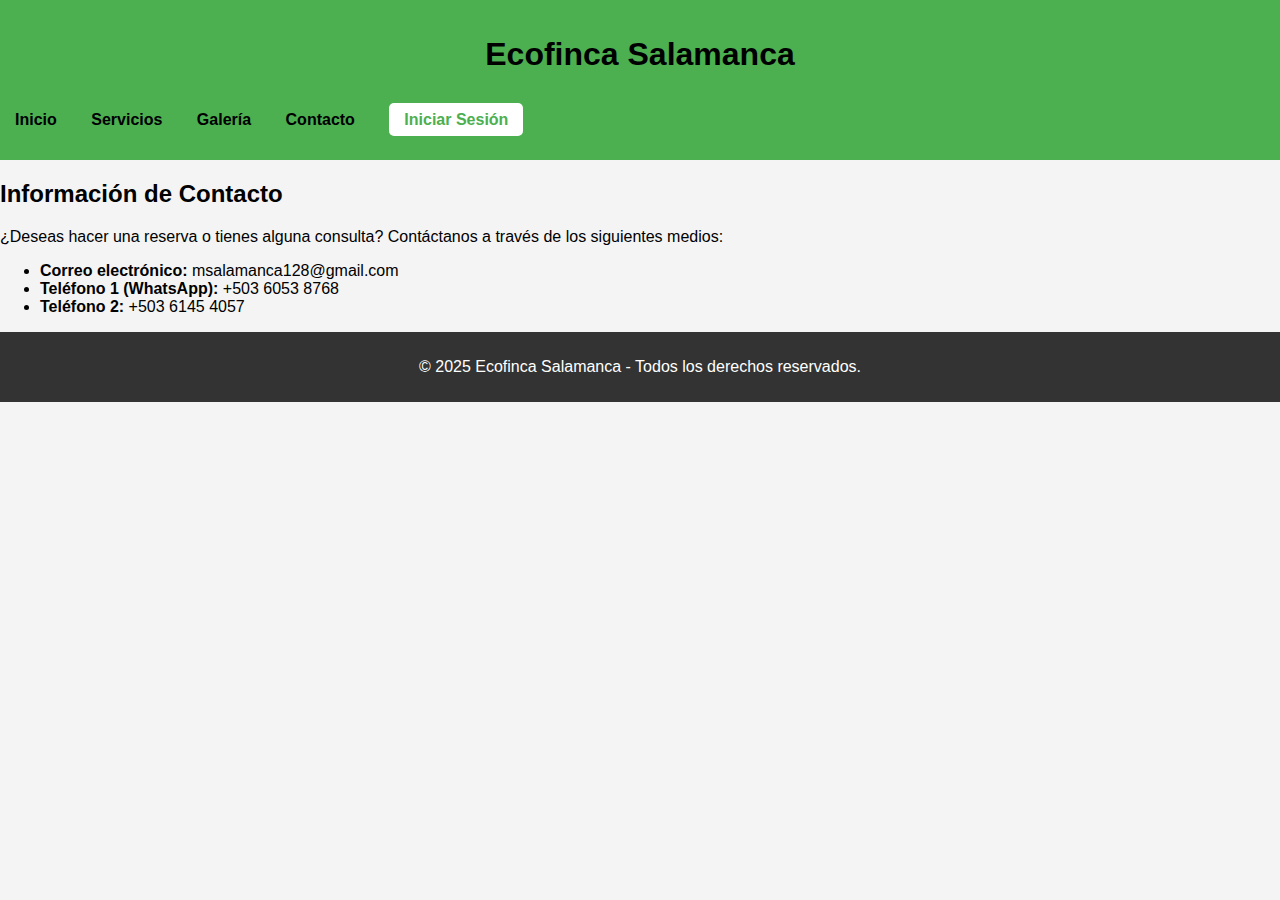
<file: mi-sitio-web/contact.html>
<!DOCTYPE html>
<html lang="es">
<head>
    <meta charset="UTF-8">
    <meta name="viewport" content="width=device-width, initial-scale=1.0">
    <title>Contáctanos - Ecofinca Salamanca</title>
    <link rel="stylesheet" href="style.css">
</head>
<style>
    .hidden {
        display: none;
    }

    .btn-logout {
        background-color: #fcfcfc;
        padding: 12px 30px;
        border: none;
        margin-right: 10px;
        border-radius: 10px;
        cursor: pointer;
        color: black;
    }

    .btn-logout:hover {
        background-color:white ;
    }
    nav{
        display: flex;
        justify-content: space-between;
        align-items: center;
    }
</style>
<body>

    <header>
        <h1>Ecofinca Salamanca</h1>
        <nav>
            <ul>
                <li><a href="index.html">Inicio</a></li>
                <li><a href="servicios.html">Servicios</a></li>
                <li><a href="galeria.html">Galería</a></li>
                <li><a href="contact.html">Contacto</a></li>
                <li><a href="login.html" class="login-btn">Iniciar Sesión</a></li>
            </ul>
            <button class="btn-logout" id="btn-logout">Salir</button>
        </nav>
    </header>

    <section class="contacto">
        <h2>Información de Contacto</h2>
        <p>¿Deseas hacer una reserva o tienes alguna consulta? Contáctanos a través de los siguientes medios:</p>

        <ul>
            <li><strong>Correo electrónico:</strong> msalamanca128@gmail.com</li>
            <li><strong>Teléfono 1 (WhatsApp):</strong> +503 6053 8768</li>
            <li><strong>Teléfono 2:</strong> +503 6145 4057</li>
        </ul>
    </section>

    <footer>
        <p>© 2025 Ecofinca Salamanca - Todos los derechos reservados.</p>
    </footer>
    <script>
        // Mostrar mensaje si existe en localStorage
        const mensaje = localStorage.getItem('registroExitoso');
        const user = localStorage.getItem('isRegister')
        if (mensaje) {
            alert(mensaje); // O puedes mostrarlo dentro del HTML si quieres
            localStorage.removeItem('registroExitoso'); // Limpia para que no aparezca siempre
        }

        document.getElementById('btn-logout').addEventListener('click', () => {
            localStorage.removeItem('isRegister'); // Limpia para que no aparezca siempre
            window.location.href = '/EcoFinca-Salamanca/mi-sitio-web/index.html';
        })

        if (user){
            document.querySelector('.login-btn').classList.add('hidden')
            document.getElementById('btn-logout').classList.remove('hidden')
        } else {
            document.getElementById('btn-logout').classList.add('hidden')
            document.querySelector('.login-btn').classList.remove('hidden')
        }
    </script>

</body>
</html>
</file>
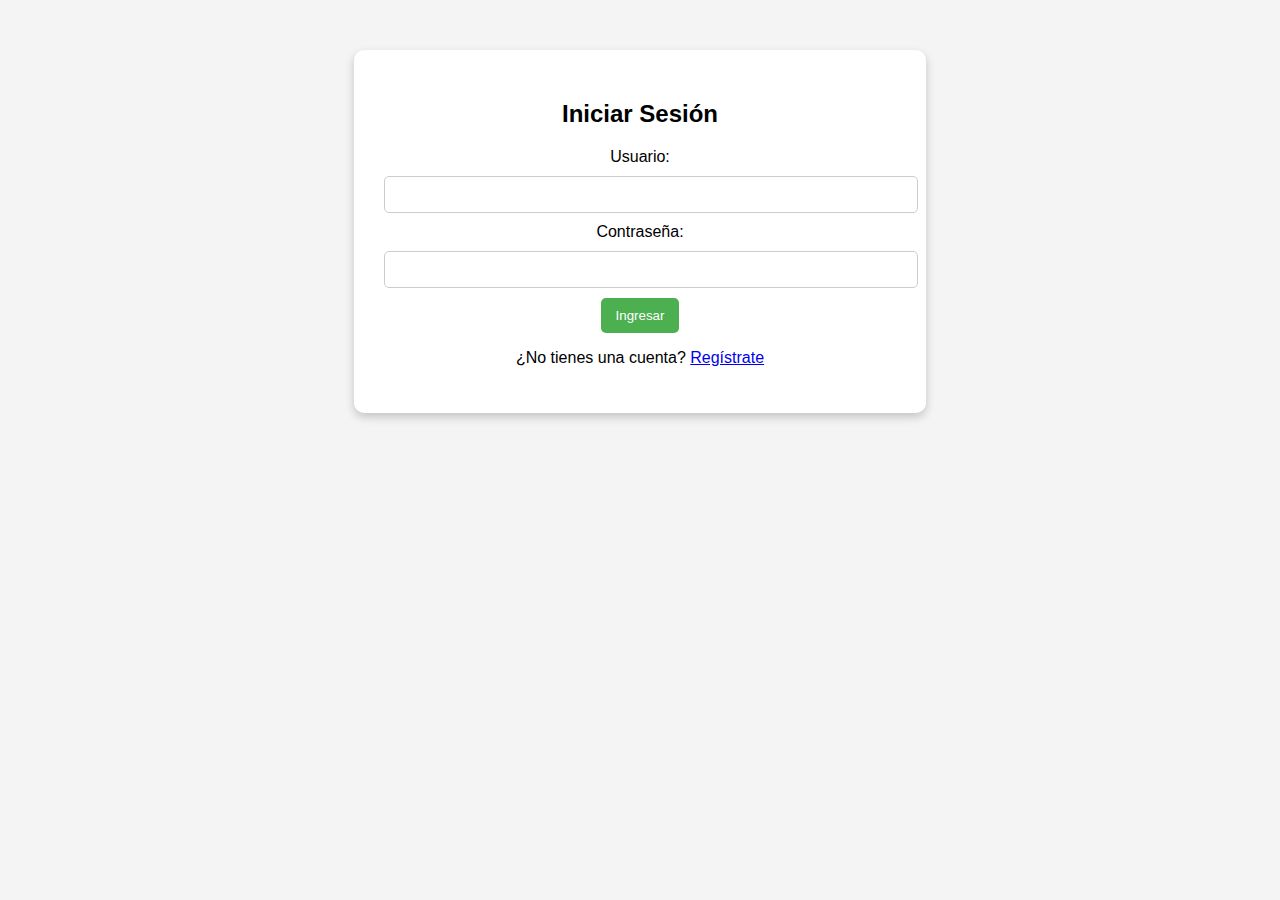
<file: mi-sitio-web/login.html>
<!DOCTYPE html>
<html lang="es">
<head>
    <meta charset="UTF-8">
    <meta name="viewport" content="width=device-width, initial-scale=1.0">
    <title>Iniciar Sesión</title>
    <link rel="stylesheet" href="style.css">
</head>
<body>

    <div class="login-container">
        <h2>Iniciar Sesión</h2>
        <form action="authenticate.php" method="POST">
            <label for="username">Usuario:</label>
            <input type="text" id="username" name="username" required>

            <label for="password">Contraseña:</label>
            <input type="password" id="password" name="password" required>

            <button type="submit">Ingresar</button>
        </form>
        <p>¿No tienes una cuenta? <a href="register.html">Regístrate</a></p>
    </div>

</body>
</html>
</file>
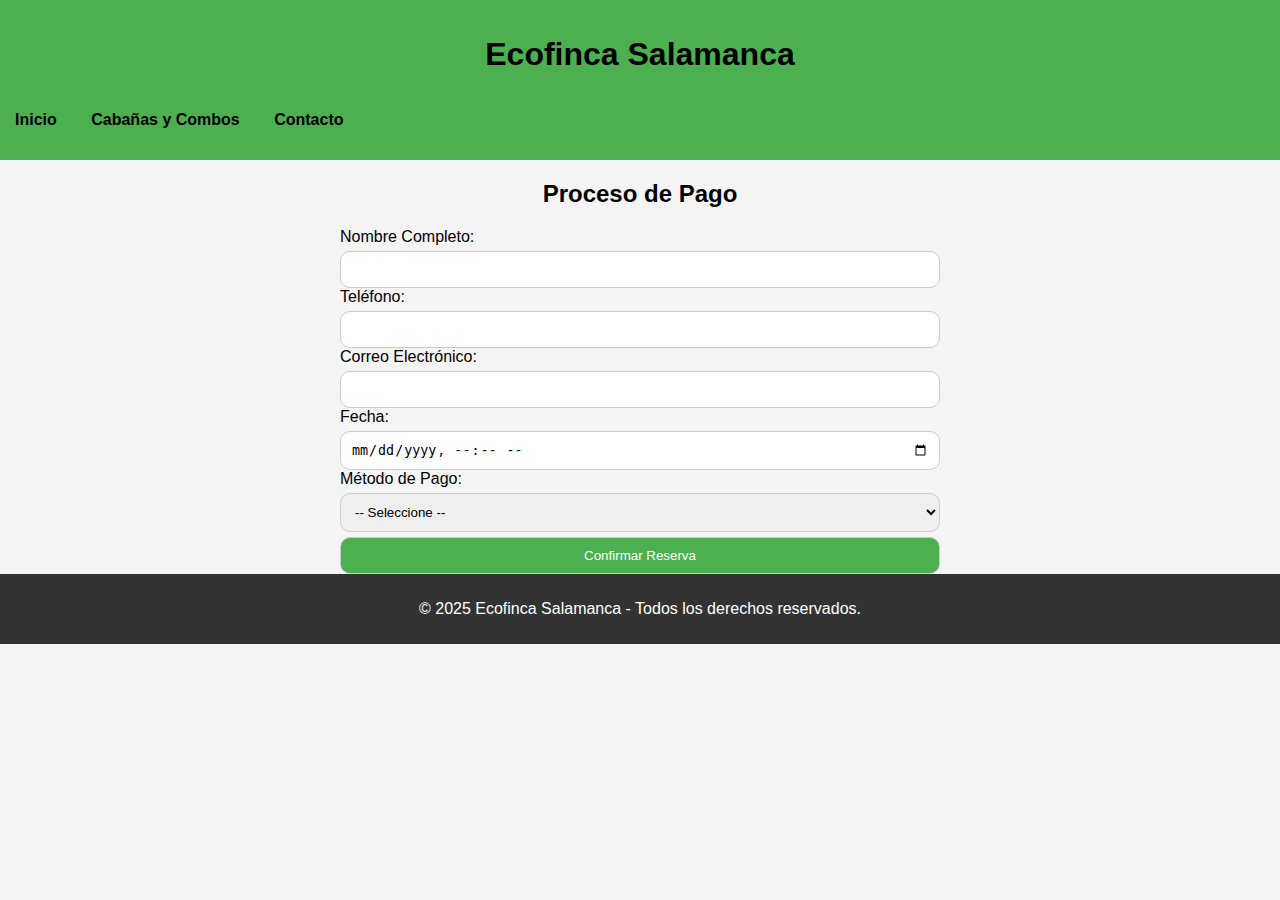
<file: mi-sitio-web/pago.html>
<!DOCTYPE html>
<html lang="es">
<head>
    <meta charset="UTF-8">
    <meta name="viewport" content="width=device-width, initial-scale=1.0">
    <title>Pago - Ecofinca Salamanca</title>
    <link rel="stylesheet" href="style.css">
</head>
<style>
    form {
        display: flex;
        flex-direction: column;
        max-width: 600px;
        margin: auto;
    }

    input,select {
        padding: 10px;
        border-radius: 10px;
        margin-top: 5px;
        border: 1px solid #ccc;
    }

    input[type="submit"] {
        background-color: #4CAF50;
        color: white;
    }
    .hidden {
        display: none;
    }

    .btn-logout {
        background-color: #fcfcfc;
        padding: 12px 30px;
        border: none;
        margin-right: 10px;
        border-radius: 10px;
        cursor: pointer;
        color: black;
    }

    .btn-logout:hover {
        background-color:white ;
    }
    nav{
        display: flex;
        justify-content: space-between;
        align-items: center;
    }

    h2 {
        text-align: center;
    }
    #fecha__error {
        color: red;
    }
</style>
<body>

    <header>
        <h1>Ecofinca Salamanca</h1>
        <nav>
            <ul>
                <li><a href="index.html">Inicio</a></li>
                <li><a href="cabanas.html">Cabañas y Combos</a></li>
                <li><a href="contact.html">Contacto</a></li>
            </ul>
            <button class="btn-logout" id="btn-logout">Salir</button>
        </nav>
    </header>

    <section class="pago">
        <h2>Proceso de Pago</h2>

        <form action="" method="post" id="formPago">
            <label for="nombre">Nombre Completo:</label>
            <input type="text" id="nombre" name="nombre" required>

            <label for="telefono">Teléfono:</label>
            <input type="tel" id="telefono" name="telefono" required>

            <label for="correo">Correo Electrónico:</label>
            <input type="email" id="correo" name="correo" required>

            <label for="fecha">Fecha:</label>
            <input type="datetime-local" id="fecha" name="fecha" required>
            <span id="fecha__error"></span>

            <label for="metodo">Método de Pago:</label>
            <select id="metodo" name="metodo" required>
                <option value="">-- Seleccione --</option>
                <option value="efectivo">Pago en efectivo al llegar</option>
                <option value="transferencia">Transferencia bancaria</option>
                <option value="tarjeta">Tarjeta de crédito/débito</option>
            </select>

            <input type="submit" value="Confirmar Reserva">
        </form>
    </section>

    <footer>
        <p>© 2025 Ecofinca Salamanca - Todos los derechos reservados.</p>
    </footer>
    <script>
        // Mostrar mensaje si existe en localStorage
        const user = localStorage.getItem('isRegister')

        document.getElementById('btn-logout').addEventListener('click', () => {
            localStorage.removeItem('isRegister'); // Limpia para que no aparezca siempre
            window.location.href = '/EcoFinca-Salamanca/mi-sitio-web/index.html';
        })

        if (user){
            document.getElementById('btn-logout').classList.remove('hidden')
        } else {
            document.getElementById('btn-logout').classList.add('hidden')
        }
    </script>

    <script>
        const formulario = document.getElementById('formPago')

        formulario.addEventListener('submit', function(event) {
            event.preventDefault(); 

            const formData = new FormData(formulario);
            const cliente = localStorage.getItem('isRegister')

            if (cliente) {
                alert('Por favor inicie secion')
                return
            }
            const clienteParse = JSON.parse(cliente)
            formData.append("clienteId", clienteParse.id)
            formData.append("costo", 125)
            formData.append("combo", 'Cabaña Completa')
            console.log([...formData.entries()]);

            if (new Date() > new Date(formData.get('fecha'))){
                alert('La fecha debe ser mayor a la fecha actual')
            }

            sedData(formData)
        });

        const sedData = async (formData) => {
            const res = await fetch('./controller/reserva.php', {
                method: 'POST',
                body: formData
            })
            
            if (res.status === 201) {
                const data = await res.json()
                // Redirección si el registro fue exitoso
                localStorage.setItem('registroExitoso', `¡Reserva exitosa! Bienvenido a Eco Finca Salamanca ${formData.get('nombre')}.`);
                window.location.href = '/EcoFinca-Salamanca/mi-sitio-web/index.html';
            } else {
                return res.text().then(text => {
                    console.error("Error en el registro:", text);
                    alert("Error: Por favor revise la informacion e intente nuevamente");
                });
            }
        }
    </script>
</body>
</html>
</file>
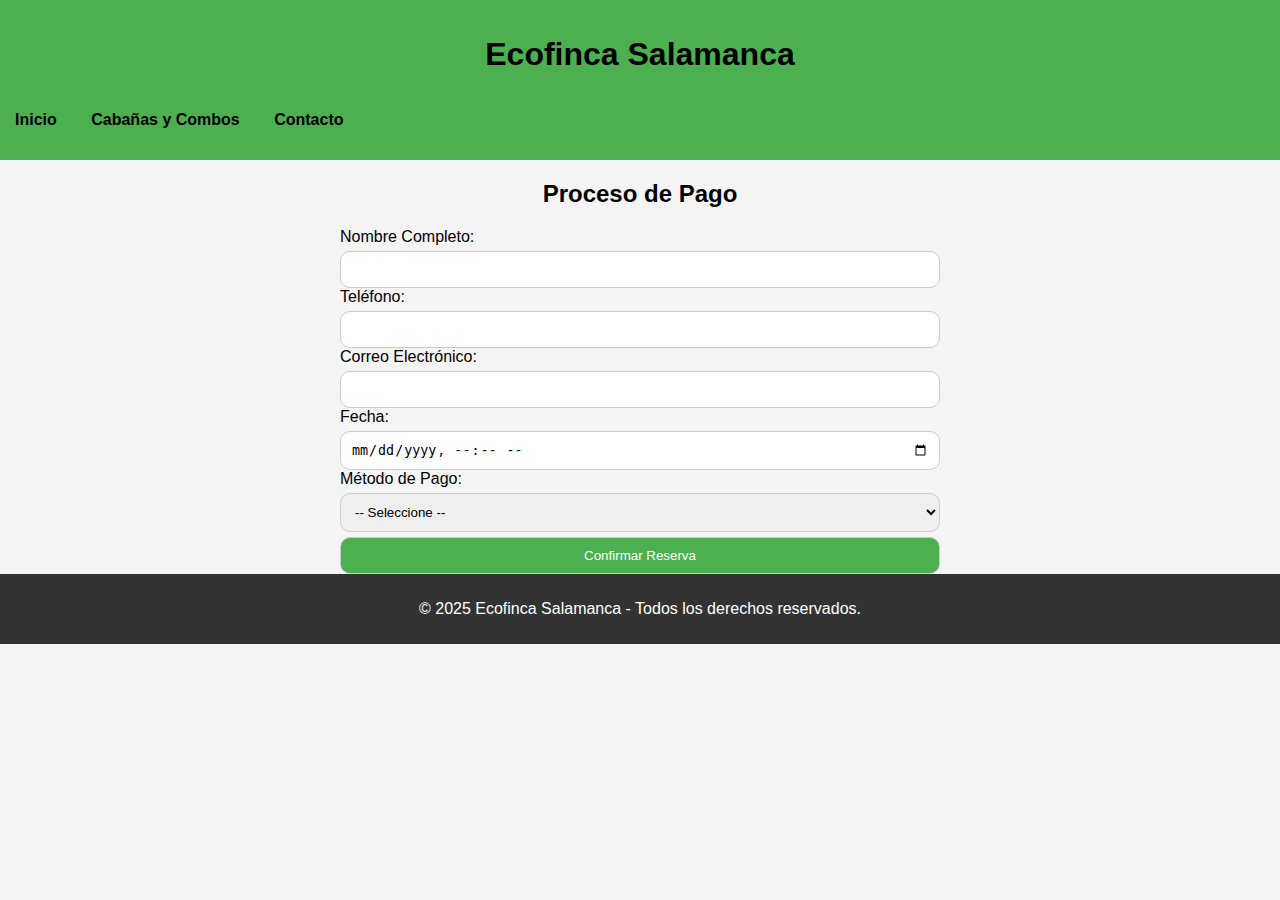
<file: mi-sitio-web/pagoPaseo.html>
<!DOCTYPE html>
<html lang="es">
<head>
    <meta charset="UTF-8">
    <meta name="viewport" content="width=device-width, initial-scale=1.0">
    <title>Pago - Ecofinca Salamanca</title>
    <link rel="stylesheet" href="style.css">
</head>
<style>
    form {
        display: flex;
        flex-direction: column;
        max-width: 600px;
        margin: auto;
    }

    input,select {
        padding: 10px;
        border-radius: 10px;
        margin-top: 5px;
        border: 1px solid #ccc;
    }

    input[type="submit"] {
        background-color: #4CAF50;
        color: white;
    }
    .hidden {
        display: none;
    }

    .btn-logout {
        background-color: #fcfcfc;
        padding: 12px 30px;
        border: none;
        margin-right: 10px;
        border-radius: 10px;
        cursor: pointer;
        color: black;
    }

    .btn-logout:hover {
        background-color:white ;
    }
    nav{
        display: flex;
        justify-content: space-between;
        align-items: center;
    }

    h2 {
        text-align: center;
    }
    #fecha__error {
        color: red;
    }
</style>
<body>

    <header>
        <h1>Ecofinca Salamanca</h1>
        <nav>
            <ul>
                <li><a href="index.html">Inicio</a></li>
                <li><a href="cabanas.html">Cabañas y Combos</a></li>
                <li><a href="contact.html">Contacto</a></li>
            </ul>
            <button class="btn-logout" id="btn-logout">Salir</button>
        </nav>
    </header>

    <section class="pago">
        <h2>Proceso de Pago</h2>

        <form action="" method="post" id="formPago">
            <label for="nombre">Nombre Completo:</label>
            <input type="text" id="nombre" name="nombre" required>

            <label for="telefono">Teléfono:</label>
            <input type="tel" id="telefono" name="telefono" required>

            <label for="correo">Correo Electrónico:</label>
            <input type="email" id="correo" name="correo" required>

            <label for="fecha">Fecha:</label>
            <input type="datetime-local" id="fecha" name="fecha" required>
            <span id="fecha__error"></span>

            <label for="metodo">Método de Pago:</label>
            <select id="metodo" name="metodo" required>
                <option value="">-- Seleccione --</option>
                <option value="efectivo">Pago en efectivo al llegar</option>
                <option value="transferencia">Transferencia bancaria</option>
                <option value="tarjeta">Tarjeta de crédito/débito</option>
            </select>

            <input type="submit" value="Confirmar Reserva">
        </form>
    </section>

    <footer>
        <p>© 2025 Ecofinca Salamanca - Todos los derechos reservados.</p>
    </footer>
    <script>
        // Mostrar mensaje si existe en localStorage
        const user = localStorage.getItem('isRegister')

        document.getElementById('btn-logout').addEventListener('click', () => {
            localStorage.removeItem('isRegister'); // Limpia para que no aparezca siempre
            window.location.href = '/EcoFinca-Salamanca/mi-sitio-web/index.html';
        })

        if (user){
            document.getElementById('btn-logout').classList.remove('hidden')
        } else {
            document.getElementById('btn-logout').classList.add('hidden')
        }
    </script>

    <script>
        const formulario = document.getElementById('formPago')

        formulario.addEventListener('submit', function(event) {
            event.preventDefault(); 

            const formData = new FormData(formulario);
            const cliente = localStorage.getItem('isRegister')

            if (cliente) {
                alert('Por favor inicie secion')
                return
            }
            const clienteParse = JSON.parse(cliente)
            formData.append("clienteId", clienteParse.id)
            formData.append("costo", 50)
            formData.append("combo", 'Paseo del Dia')
            console.log([...formData.entries()]);

            if (new Date() > new Date(formData.get('fecha'))){
                alert('La fecha debe ser mayor a la fecha actual')
            }

            sedData(formData)
        });

        const sedData = async (formData) => {
            const res = await fetch('./controller/reserva.php', {
                method: 'POST',
                body: formData
            })
            
            if (res.status === 201) {
                const data = await res.json()
                // Redirección si el registro fue exitoso
                localStorage.setItem('registroExitoso', `¡Reserva exitosa! Bienvenido a Eco Finca Salamanca ${formData.get('nombre')}.`);
                window.location.href = '/EcoFinca-Salamanca/mi-sitio-web/index.html';
            } else {
                return res.text().then(text => {
                    console.error("Error en el registro:", text);
                    alert("Error: Por favor revise la informacion e intente nuevamente");
                });
            }
        }
    </script>
</body>
</html>
</file>
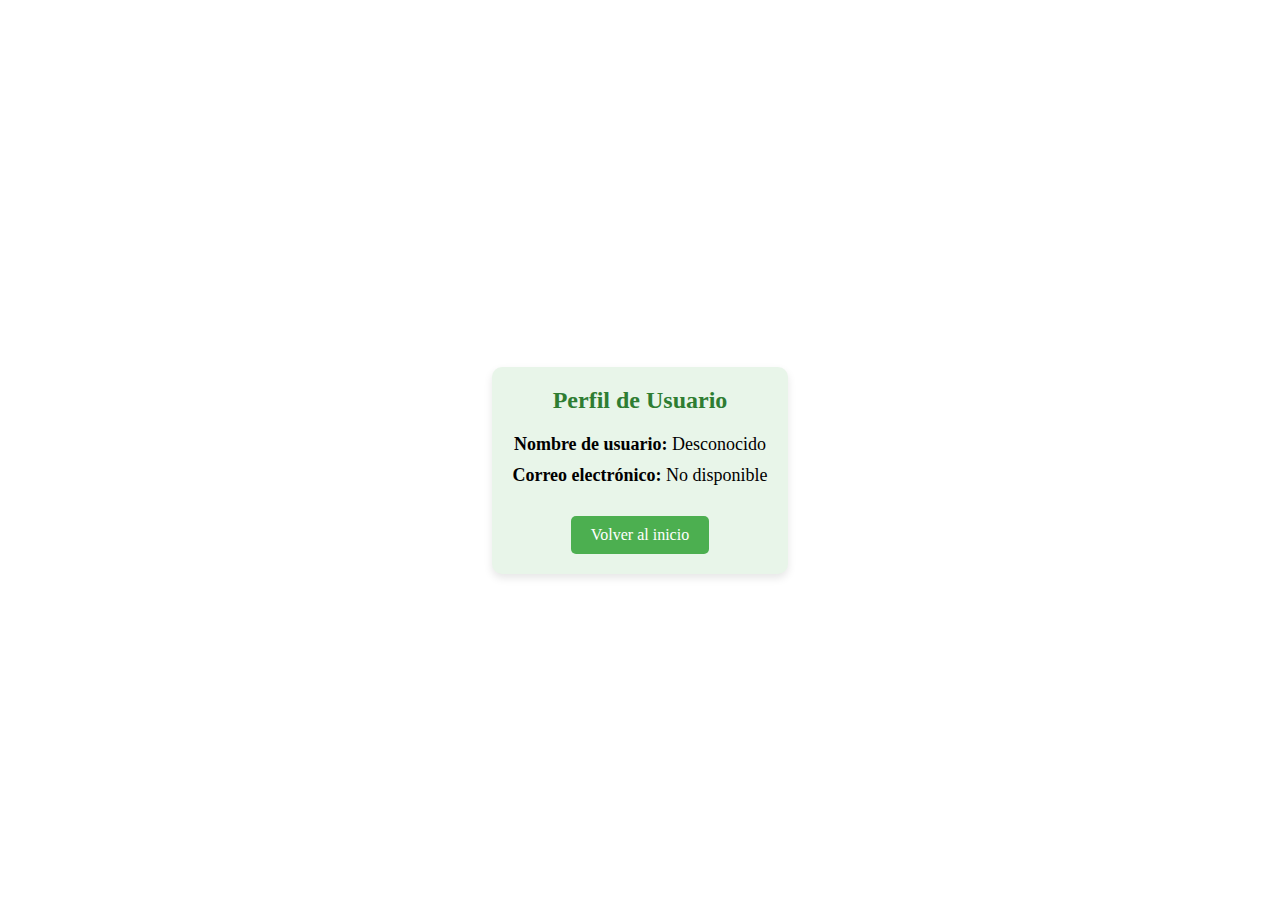
<file: mi-sitio-web/perfil.html>
<!DOCTYPE html>
<html lang="es">
<head>
  <meta charset="UTF-8" />
  <meta name="viewport" content="width=device-width, initial-scale=1.0" />
  <title>Mi Perfil - Eco Finca Salamanca</title>
  <link rel="stylesheet" href="./assets/css/register.css" />
  <style>
    .perfil-container {
      max-width: 500px;
      margin: 40px auto;
      padding: 20px;
      background: #e8f5e9;
      border-radius: 10px;
      box-shadow: 0 4px 8px rgba(0, 0, 0, 0.1);
      text-align: center;
    }
    .perfil-container h2 {
      color: #2e7d32;
      margin-bottom: 20px;
    }
    .perfil-info {
      font-size: 18px;
      margin-bottom: 10px;
    }
    .btn-regresar {
      margin-top: 20px;
      display: inline-block;
      padding: 10px 20px;
      background-color: #4caf50;
      color: white;
      text-decoration: none;
      border-radius: 5px;
    }
  </style>
</head>
<body>
  <div class="perfil-container">
    <h2>Perfil de Usuario</h2>
    <div class="perfil-info"><strong>Nombre de usuario:</strong> <span id="perfil-nombre"></span></div>
    <div class="perfil-info"><strong>Correo electrónico:</strong> <span id="perfil-email"></span></div>
    <a href="index.html" class="btn-regresar">Volver al inicio</a>
  </div>

  <script>
    const nombre = localStorage.getItem("isRegister") || "Desconocido";
    const email = localStorage.getItem("userEmail") || "No disponible";

    document.getElementById("perfil-nombre").textContent = nombre;
    document.getElementById("perfil-email").textContent = email;
  </script>
</body>
</html>
</file>
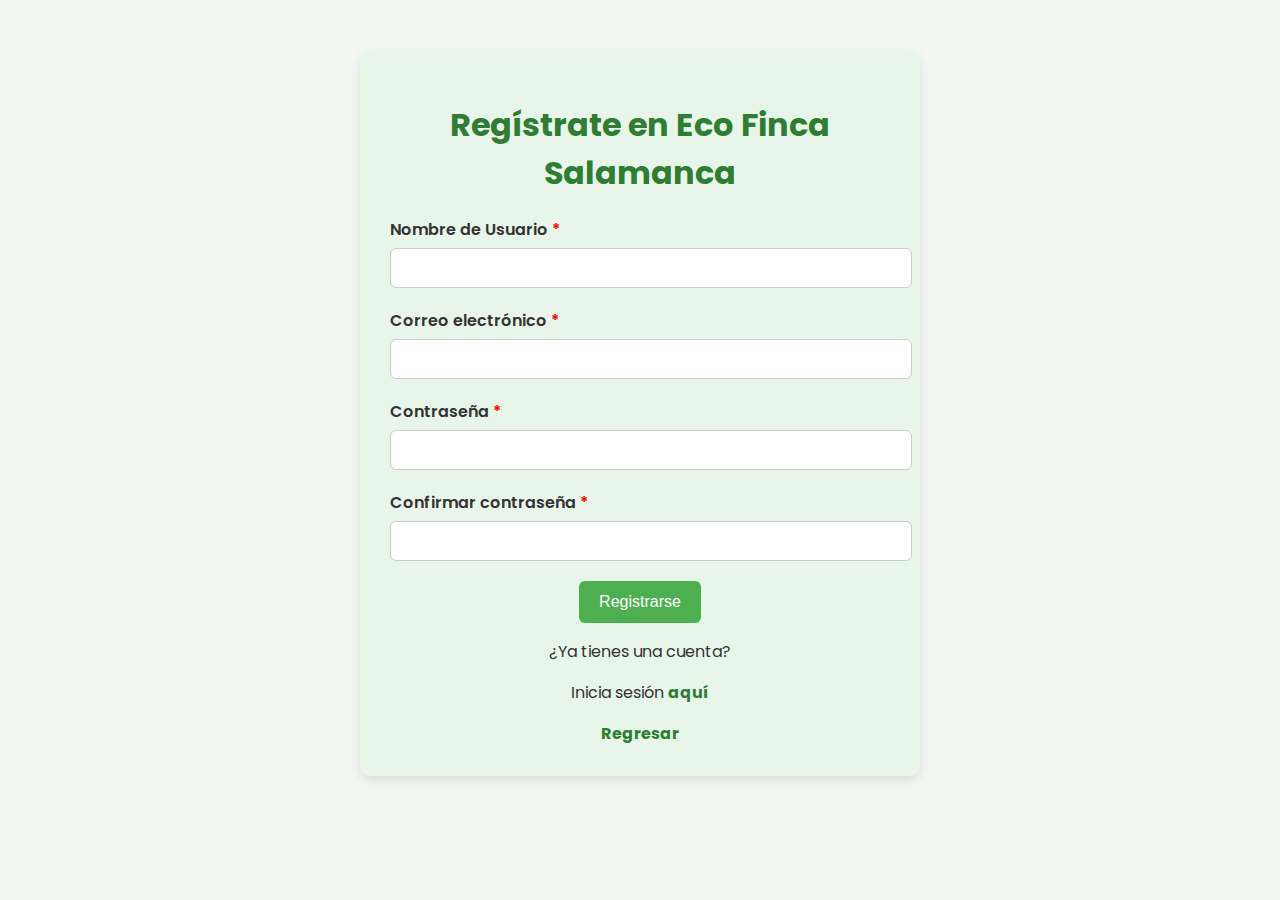
<file: mi-sitio-web/register.html>
<!DOCTYPE html>
<html lang="es">
<head>
  <meta charset="UTF-8" />
  <meta name="viewport" content="width=device-width, initial-scale=1.0" />
  <title>Registro - Eco Finca Salamanca</title>
  <link href="https://fonts.googleapis.com/css2?family=Poppins:wght@300;400;600&display=swap" rel="stylesheet" />
  <style>
    body {
      margin: 0;
      font-family: 'Poppins', sans-serif;
      background-color: #f2f7f1;
      color: #333;
    }

    .form__container {
      max-width: 500px;
      margin: 50px auto;
      padding: 30px;
      background-color: #e8f5e9;
      border-radius: 10px;
      box-shadow: 0 4px 10px rgba(0, 0, 0, 0.1);
    }

    .title {
      text-align: center;
      margin-bottom: 20px;
      color: #2e7d32;
    }

    .form__group {
      margin-bottom: 20px;
    }

    label {
      display: block;
      margin-bottom: 6px;
      font-weight: 600;
    }

    .form__group--input {
      width: 100%;
      padding: 10px;
      border: 1px solid #ccc;
      border-radius: 6px;
      font-size: 1em;
    }

    .form__footer {
      text-align: center;
      margin-top: 20px;
    }

    .form__footer--btn {
      background-color: #4caf50;
      color: white;
      border: none;
      padding: 12px 20px;
      border-radius: 6px;
      font-size: 1em;
      cursor: pointer;
    }

    .form__footer--btn:hover {
      background-color: #388e3c;
    }

    .form__footer--link {
      color: #2e7d32;
      font-weight: bold;
      text-decoration: none;
    }

    .form__footer--link:hover {
      text-decoration: underline;
    }

    .red {
      color: red;
    }

    .error_message {
      color: red;
      font-size: 0.9em;
    }
  </style>
</head>
<body>
  <main class="form__container">
    <h1 class="title">Regístrate en Eco Finca Salamanca</h1>

    <form action="" method="post" id="formulario_registro" class="form">
      <div class="form__group">
        <label for="username">Nombre de Usuario <span class="red">*</span></label>
        <input class="form__group--input" type="text" id="username" name="username" />
        <span id="username_error" class="error_message"></span>
      </div>
      <div class="form__group">
        <label for="email">Correo electrónico <span class="red">*</span></label>
        <input class="form__group--input" type="email" id="email" name="email" />
        <span id="email_error" class="error_message"></span>
      </div>
      <div class="form__group">
        <label for="password">Contraseña <span class="red">*</span></label>
        <input class="form__group--input" type="password" id="password" name="password" />
        <span id="password_error" class="error_message"></span>
      </div>
      <div class="form__group">
        <label for="confirmar_password">Confirmar contraseña <span class="red">*</span></label>
        <input class="form__group--input" type="password" id="confirmar_password" name="confirmar_password" required />
        <span id="confirmar_password_error" class="error_message"></span>
      </div>
      <div class="form__footer">
        <button type="submit" class="form__footer--btn">Registrarse</button>
        <p>¿Ya tienes una cuenta?</p>
        <p>Inicia sesión <a href="login.html" class="form__footer--link">aquí</a></p>
        <a href="index.html" class="form__footer--link">Regresar</a>
      </div>
    </form>
  </main>

  <script>
    const formulario = document.getElementById('formulario_registro');
    const usernameError = document.getElementById('username_error');
    const emailError = document.getElementById('email_error');
    const passwordError = document.getElementById('password_error');
    const confirmarPasswordError = document.getElementById('confirmar_password_error');

    formulario.addEventListener('submit', function(event) {
      event.preventDefault();
      let valid = true;

      usernameError.textContent = '';
      emailError.textContent = '';
      passwordError.textContent = '';
      confirmarPasswordError.textContent = '';

      const nombreUsuario = document.getElementById('username').value;
      const email = document.getElementById('email').value;
      const password = document.getElementById('password').value;
      const confirmarPassword = document.getElementById('confirmar_password').value;

      if (nombreUsuario === '') {
        usernameError.textContent = 'El nombre de usuario es obligatorio';
        valid = false;
      }

      if (email === '') {
        emailError.textContent = 'El correo electrónico es obligatorio';
        valid = false;
      }

      if (password === '') {
        passwordError.textContent = 'La contraseña es obligatoria';
        valid = false;
      }

      if (confirmarPassword === '') {
        confirmarPasswordError.textContent = 'La confirmación de la contraseña es obligatoria';
        valid = false;
      }

      if (password !== confirmarPassword) {
        confirmarPasswordError.textContent = 'Las contraseñas no coinciden';
        valid = false;
      }

      if (!valid) return;

      const formData = new FormData(formulario);

      fetch('./controller/register.php', {
        method: 'POST',
        body: formData
      })
      .then(response => {
        if (response.status === 201) {
          localStorage.setItem('registroExitoso', `¡Registro exitoso! Bienvenido a Eco Finca Salamanca ${formData.get('username')}.`);
          localStorage.setItem('userEmail', formData.get('email'));
          window.location.href = '/EcoFinca-Salamanca/mi-sitio-web/index.html';
        } else {
          return response.text().then(text => {
            console.error("Error en el registro:", text);
            alert("Error al registrarse. Intenta nuevamente.");
          });
        }
      })
      .catch(error => {
        console.error("Error en la solicitud:", error);
        alert("Hubo un problema al conectar con el servidor.");
      });
    });
  </script>
</body>
</html>
</file>
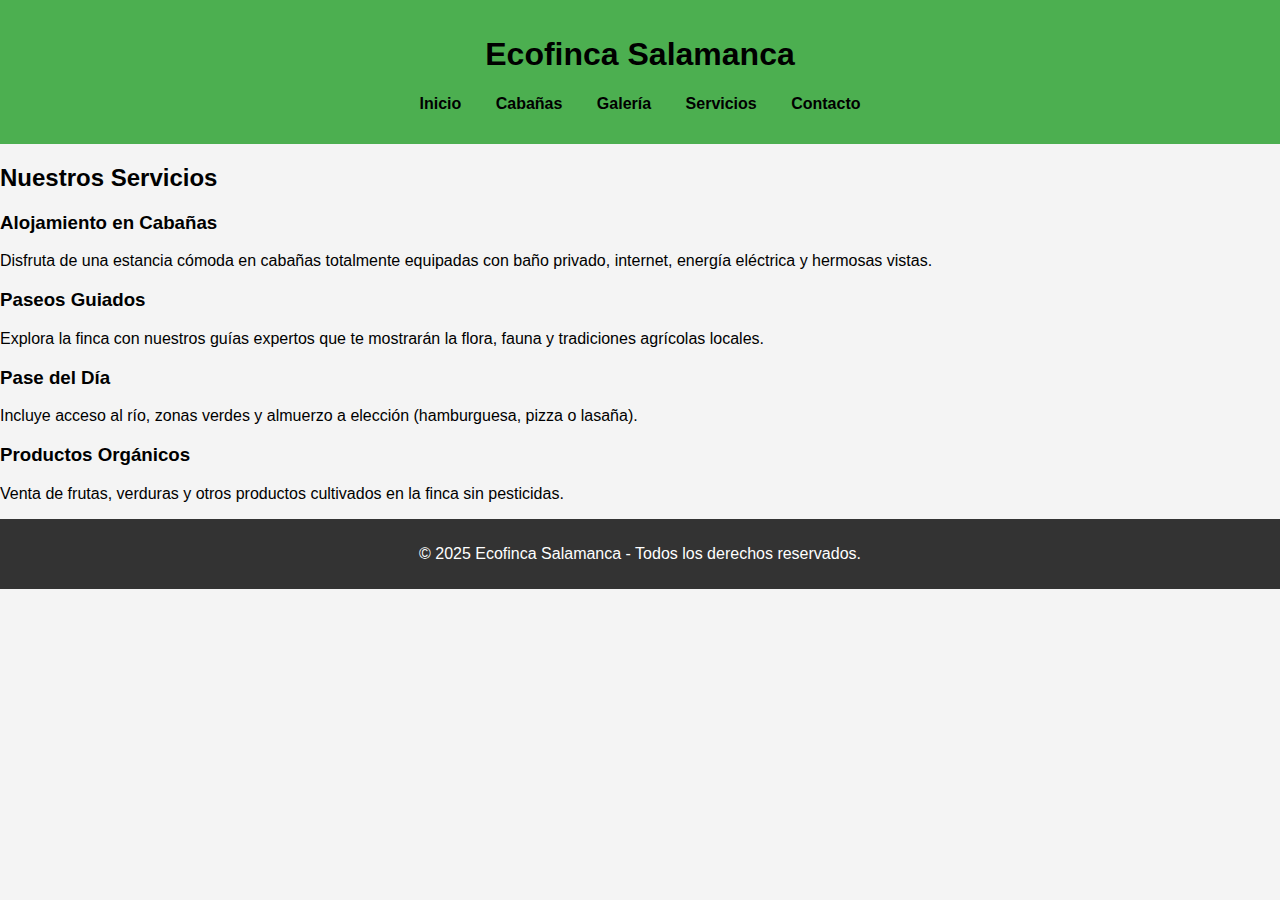
<file: mi-sitio-web/servicios.html>
<!DOCTYPE html>
<html lang="es">
<head>
    <meta charset="UTF-8">
    <meta name="viewport" content="width=device-width, initial-scale=1.0">
    <title>Servicios - Ecofinca Salamanca</title>
    <link rel="stylesheet" href="style.css">
</head>
<body>

    <header>
        <h1>Ecofinca Salamanca</h1>
        <nav>
            <ul>
                <li><a href="index.html">Inicio</a></li>
                <li><a href="cabanas.html">Cabañas</a></li>
                <li><a href="galeria.html">Galería</a></li>
                <li><a href="servicios.html">Servicios</a></li>
                <li><a href="contact.html">Contacto</a></li>
            </ul>
        </nav>
    </header>

    <section class="servicios">
        <h2>Nuestros Servicios</h2>
        <div class="servicio-box">
            <h3>Alojamiento en Cabañas</h3>
            <p>Disfruta de una estancia cómoda en cabañas totalmente equipadas con baño privado, internet, energía eléctrica y hermosas vistas.</p>
        </div>

        <div class="servicio-box">
            <h3>Paseos Guiados</h3>
            <p>Explora la finca con nuestros guías expertos que te mostrarán la flora, fauna y tradiciones agrícolas locales.</p>
        </div>

        <div class="servicio-box">
            <h3>Pase del Día</h3>
            <p>Incluye acceso al río, zonas verdes y almuerzo a elección (hamburguesa, pizza o lasaña).</p>
        </div>

        <div class="servicio-box">
            <h3>Productos Orgánicos</h3>
            <p>Venta de frutas, verduras y otros productos cultivados en la finca sin pesticidas.</p>
        </div>
    </section>

    <footer>
        <p>© 2025 Ecofinca Salamanca - Todos los derechos reservados.</p>
    </footer>

</body>
</html>
</file>
<file: mi-sitio-web/style.css>
/* --- Estilos Generales --- */
body {
    font-family: 'Poppins', sans-serif;
    margin: 0;
    padding: 0;
    background-color: #f4f4f4;
}

/* --- Header y Navegación --- */
header {
    background: #4CAF50;
    color: rgb(0, 0, 0);
    padding: 15px 0;
    text-align: center;
}

nav ul {
    list-style: none;
    padding: 0;
}

nav ul li {
    display: inline;
    margin: 0 15px;
}

nav ul li a {
    color: rgb(0, 0, 0);
    text-decoration: none;
    font-weight: 600;
}

.login-btn {
    background: white;
    color: #4CAF50;
    padding: 8px 15px;
    border-radius: 5px;
}

/* --- Sección Hero --- */
.hero {
    text-align: center;
    padding: 100px 20px;
    background: url('img/finca.jpg') no-repeat center center/cover;
    color: rgb(0, 0, 0);
}

.cta-btn {
    display: inline-block;
    background: #FFD700;
    color: black;
    padding: 10px 20px;
    border-radius: 5px;
    font-weight: bold;
    text-decoration: none;
}

/* --- Características --- */
.features {
    display: flex;
    justify-content: space-around;
    padding: 50px;
    background: white;
}

.feature-box {
    width: 30%;
    padding: 20px;
    text-align: center;
    background: #e8f5e9;
    border-radius: 10px;
    box-shadow: 0 4px 10px rgba(0, 0, 0, 0.1);
}

/* --- Footer --- */
footer {
    background: #333;
    color: white;
    text-align: center;
    padding: 10px;
}

/* --- Estilos para Login --- */
.login-container {
    width: 40%;
    margin: auto;
    padding: 30px;
    background: white;
    border-radius: 10px;
    box-shadow: 0 4px 10px rgba(0, 0, 0, 0.2);
    text-align: center;
    margin-top: 50px;
}

.login-container h2 {
    margin-bottom: 20px;
}

.login-container input {
    width: 100%;
    padding: 10px;
    margin: 10px 0;
    border: 1px solid #ccc;
    border-radius: 5px;
}

.login-container button {
    background-color: #4CAF50;
    color: white;
    padding: 10px 15px;
    border: none;
    border-radius: 5px;
    cursor: pointer;
}

.login-container button:hover {
    background-color: #45a049;
}

/* === Estilos exclusivos para cabanas.html === */

body.cabanas-page {
    font-family: 'Poppins', sans-serif;
    background-color: #f9f9f9;
    margin: 0;
    padding: 0;
}

/* --- Header y Navegación --- */
body.cabanas-page header {
    background-color: white;
    padding: 15px 30px;
    display: flex;
    justify-content: space-between;
    align-items: center;
    box-shadow: 0 2px 4px rgba(0, 0, 0, 0.05);
}

body.cabanas-page header h1 {
    margin: 0;
}

body.cabanas-page nav ul {
    list-style: none;
    padding: 0;
    margin: 0;
}

body.cabanas-page nav ul li {
    display: inline;
    margin: 0 15px;
}

body.cabanas-page nav ul li a {
    color: black;
    text-decoration: none;
    font-weight: 600;
}

body.cabanas-page .login-btn {
    background: #e6f4ea;
    color: #2d572c;
    padding: 8px 16px;
    border-radius: 6px;
    font-weight: bold;
    text-decoration: none;
}

/* --- Combos Section --- */
body.cabanas-page .combos {
    padding: 60px 20px;
    text-align: center;
}

body.cabanas-page .combos select {
    padding: 10px;
    border-radius: 5px;
    border: 1px solid #ccc;
    margin-top: 10px;
}

/* --- Tarjetas de Combo --- */
body.cabanas-page .combo {
    background-color: #e6f4ea;
    margin: 40px auto 20px;
    padding: 20px;
    width: 90%;
    max-width: 500px;
    border-radius: 10px;
    box-shadow: 0 4px 10px rgba(0, 0, 0, 0.1);
    text-align: left;
    display: none;
}

body.cabanas-page .combo h3 {
    margin-top: 0;
}

body.cabanas-page .cta-btn {
    display: inline-block;
    background: #FFD700;
    color: black;
    padding: 12px 24px;
    border-radius: 5px;
    font-weight: bold;
    text-decoration: none;
    margin-top: 15px;
}

/* --- Footer --- */
body.cabanas-page footer {
    background-color: #2d2d2d;
    color: white;
    text-align: center;
    padding: 15px;
    font-size: 14px;
}
</file>
<file: mi-sitio-web/assets/css/register.css>
* {
    margin: 0;
    padding: 0;
    box-sizing: border-box;
}

body {
    display: flex;
    justify-content: center;
    align-items: center;
    position: relative;
    min-height: 100vh;
    padding-top: 2.6rem;
}

.form__container {
    background-color: #f3f3f3;
    padding: 1rem;
    border-radius: 0.5rem;
}

.form__container .title {
    font-size: clamp(1.2rem, 3vw, 2.4rem);
    font-weight: 600;
    margin-bottom: 1rem;
}

form {
    display: flex;
    flex-direction: column;
    gap: 0.5rem;
    margin-top: 0.5rem;
}

.form__group {
    background-color: #fff;
    display: flex;
    flex-direction: column;
    gap: 0.3rem;
    padding: 1rem;
    border-radius: 0.5rem;
}

.form__group label {
    display: inline-block;
}

.form__group--input {
    outline: none;
    border: 1px solid #000;
    padding: 0.5rem;
    border-radius: 0.5rem;
    width: 100%;
    display: inline-block;
}

.form__footer {
    display: flex;
    flex-direction: column;
    align-items: center;
    color: #777;
}

.form__footer--btn {
    background-color: #45A049;
    color: #fff;
    padding: 0.5rem 1rem;
    border: none;
    border-radius: 0.5rem;
    cursor: pointer;
}

.form__footer--link {
    color: #000;
    text-decoration: underline;
}

.error_message {
    color : red;
    font-size: 0.8rem;
}

.red {
    color: red;
}
</file>
